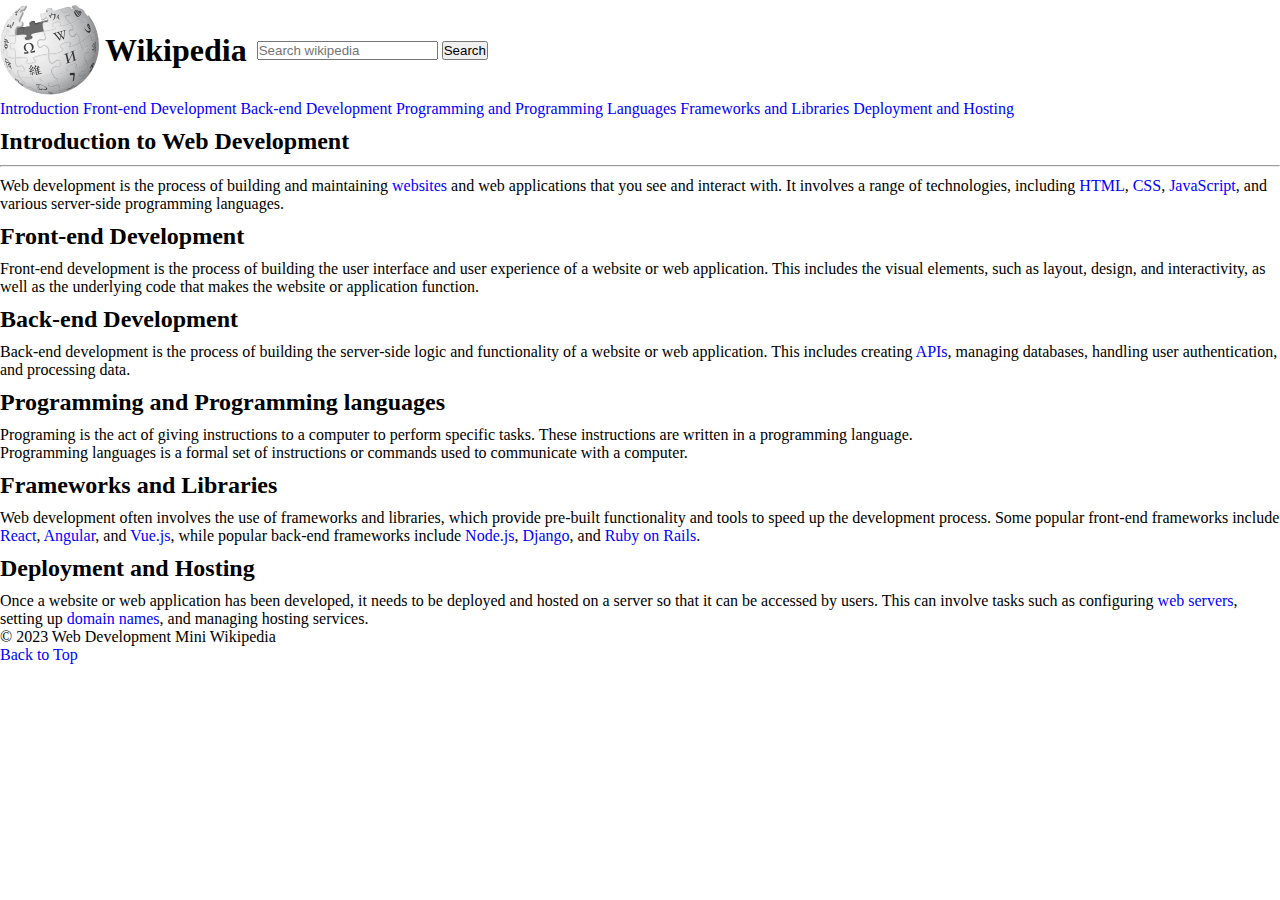
<file: index.html>
<!DOCTYPE html>
<html lang="en">
<head>
    <meta charset="UTF-8">
    <meta name="viewport" content="width=device-width, initial-scale=1.0">
    <title>Mini Wikipedia on Web Development</title>
    <link rel="stylesheet" href="/css/index.css">
</head>

<body>
  <!-- the header that contains wiki logo image, a search bar and button-->
    <header class="heading">
      <img src="./images/wikipedia.png" alt="wiki">
      <h1>Wikipedia</h1>
          <form action="/search" method="get">
              <input type="text" name="q" placeholder="Search wikipedia">
              <button type="submit">Search
              </button>
          </form>
      </header>

      <!-- navigation around this page -->
      <nav>
        <a href="#introduction">Introduction</a>
        <a href="#frontend-development">Front-end Development</a>
        <a href="#backend-development">Back-end Development</a>
        <a href="#programming-and-programming-languages">Programming and Programming Languages</a>
        <a href="#frameworks-and-libraries">Frameworks and Libraries</a>
        <a href="#deployment-and-hosting">Deployment and Hosting</a>
      </nav>
      <!-- the main content  -->
      <main>
        <section id="introduction">
          <h2 class="title">Introduction to Web Development</h2>
          <hr>
          <p>Web development is the process of building and maintaining <a href="./pages/websites.html" target="_blank">websites</a> and web applications that you see and interact with. It involves a range of technologies, including <a href="./pages/languages.html" target="_blank">HTML</a>, <a href="./pages/languages.html">CSS</a>, <a href="./pages/languages.html">JavaScript</a>, and various server-side programming languages.</p>
        </section>
        <section id="frontend-development">
          <h2 class="title">Front-end Development</h2>
          <p>Front-end development is the process of building the user interface and user experience of a website or web application. This includes the visual elements, such as layout, design, and interactivity, as well as the underlying code that makes the website or application function.</p>
        </section>
        <section id="backend-development">
          <h2 class="title">Back-end Development</h2>
          <p>Back-end development is the process of building the server-side logic and functionality of a website or web application. This includes creating <a href="https://en.wikipedia.org/wiki/API" target="_blank">APIs</a>, managing databases, handling user authentication, and processing data.</p>
        </section>
        <section id="programming-and-programming-languages">
            <h2 class="title">Programming and Programming languages</h2>
            <p>Programing is the act of giving instructions to a computer to perform specific tasks. These instructions are written in a programming language.</p>
            <p>Programming languages is a formal set of instructions or commands used to communicate  with a computer.</p>
        </section>
        <section id="frameworks-and-libraries">
          <h2 class="title">Frameworks and Libraries</h2>
          <p>Web development often involves the use of frameworks and libraries, which provide pre-built functionality and tools to speed up the development process. Some popular front-end frameworks include <a href="./pages/frameworks.html" target="_blank">React</a>, <a href="./pages/frameworks.html" target="_blank">Angular</a>, and <a href="./pages/frameworks.html" target="_blank">Vue.js</a>, while popular back-end frameworks include <a href="./pages/frameworks.html" target="_blank">Node.js</a>, <a href="./pages/frameworks.html" target="_blank">Django</a>, and <a href="./pages/frameworks.html" target="_blank">Ruby on Rails</a>.</p>
        </section>
        <section id="deployment-and-hosting">
          <h2 class="title">Deployment and Hosting</h2>
          <p>Once a website or web application has been developed, it needs to be deployed and hosted on a server so that it can be accessed by users. This can involve tasks such as configuring <a href="https://en.wikipedia.org/wiki/Web_server" target="_blank">web servers</a>, setting up <a href="https://en.wikipedia.org/wiki/Domain_name" target="_blank">domain names</a>, and managing hosting services.</p>
        </section>
      </main>

      <!-- the footer containing the copyrights and navigation back to the top of the page -->
      <footer>
        <p>&copy; 2023 Web Development Mini Wikipedia</p>
        <p><a href="#">Back to Top</a></p>
      </footer>
</body>
</html>
</file>
<file: css/index.css>
*{
    margin: 0;
    padding: 0;
    box-sizing: border-box;
}

.heading{
    display: flex;
    align-items: center;
}

h1{
    padding: 0 10px 0 5px;
}

a{
    text-decoration: none;
}

a:link{
    color: blue;
}

a:visited{
    color: green;
}

a:hover{
    text-decoration: underline;
    color: red;
}

a:active{
    color: purple;
}

hr{
    margin-bottom: 10px;
}

.title{
    margin: 10px 0;
}

.title2{
    margin: 10px 0;
}

.lang-list{
    margin: 25px;
}

ul{
    list-style-type: disc;
}
</file>
